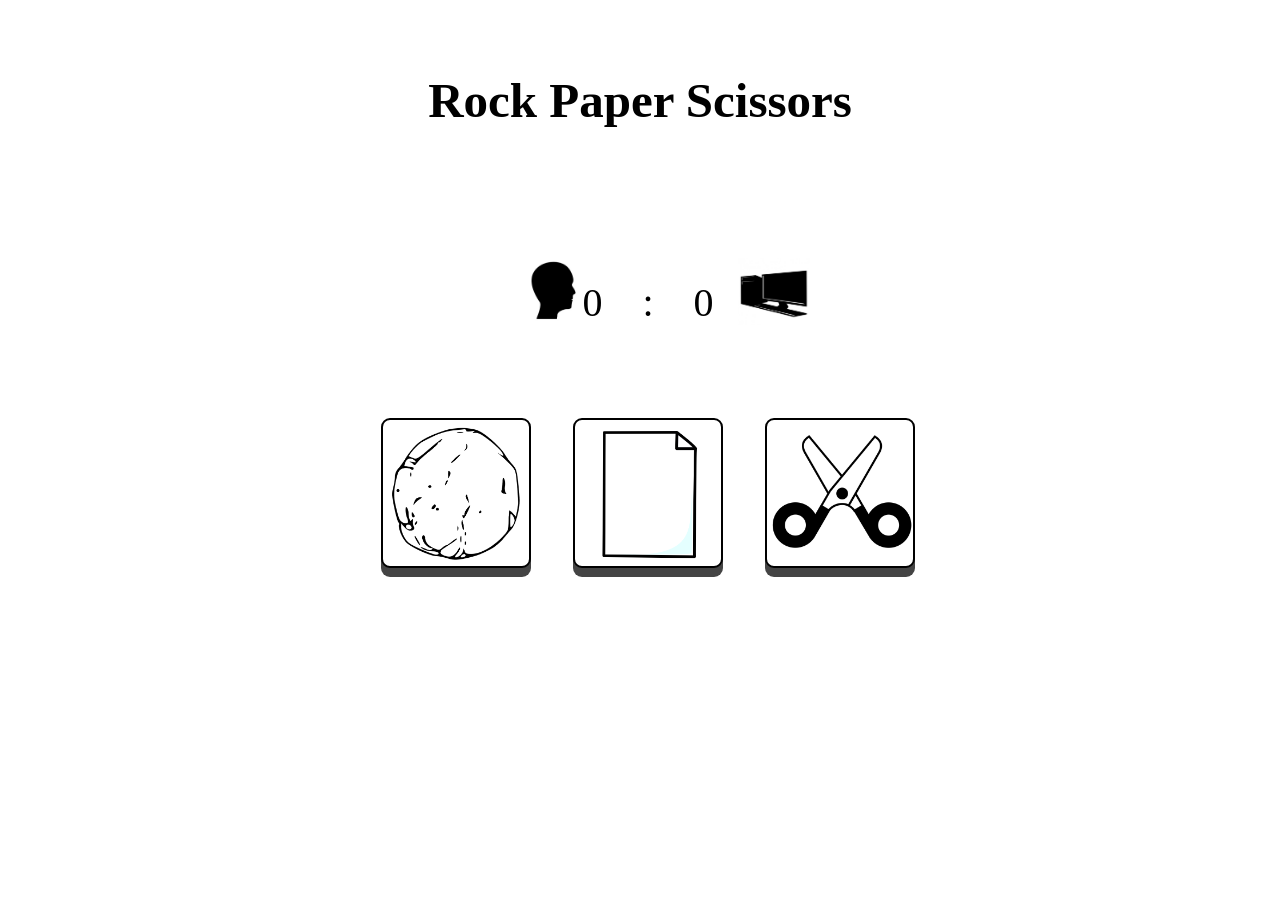
<file: index.html>
<!DOCTYPE html>
<html>
<head>
  <title>Rock Paper Scissors</title>
  <link rel="stylesheet" type="text/css" href="style/style.css">
</head>
<body>
  <div class="headerDiv">
    <h1 class="header">Rock Paper Scissors</h1>
  </div>
  <div class="announcer">
    <p id="announcement"></p>
  </div>
  <img src="images/human.jpg" class="human">
  <div class="scoreDiv">
      <p id="scoreDisplay">0&nbsp;&nbsp;&nbsp;&nbsp;:&nbsp;&nbsp;&nbsp;&nbsp;0</p>
  </div>
  <img src="images/computer.jpg" class="computer">
  <span class="history">
    <img src="images/rock.png" id="hWeapon" style="visibility:hidden;">
    <img src="images/scissors.png" id="cWeapon" style="visibility:hidden;">
  </span>
  <div id="btnContainer">
    <button id="btn1" name="rock"></button>
    <button id="btn2" name="paper"></button>
    <button id="btn3" name="scissors"></button>
  </div>
<script src="scripts/rock-paper-scissors.js"></script>
</body>
</html>
</file>
<file: style/style.css>
.header {
    text-align: center;
    margin-left: auto;
    margin-right: auto;
    font-size: 49px;
}

.scoreDiv {
    margin: auto;
    text-align: center;
    padding-top: 6%;
    position: absolute;
    width: 100%;
}

.announcer {
    position: absolute;
    width: 100%;
    text-align: center;
    margin: auto;
    padding-top: 2%;
}

.history {
    text-align: center;
    margin-left: 35%;
    padding-top: 12%;
    width: 30%;
    position: absolute;
}

#cWeapon {
    width: 50px;
    height: 50px;
    margin-left: 10%;
    text-align: center;
}

#hWeapon {
    width: 50px;
    height: 50px;
    margin: auto;
    text-align: center;
}

#announcement {
    font-size: 35px;
    font-family: Arial, Helvetica, sans-serif;
}

.human {
    position: absolute;
    margin-left: 40%;
    padding-top: 7.5%;
    width: 65px;
    height: 65px;
}

.computer {
    position: absolute;
    margin-left: 57%;
    padding-top: 7.5%;
    width: 72px;
    height: 67px;
}

#scoreDisplay {
    font-size: 40px;
}

.headerDiv {
    padding-top: 2.5%;
}

#btn1 {
    background-image: url(../images/rock.png);
}

#btn2 {
    background-image: url(../images/paper.png);
    margin-left: 38px;
}

#btn3 {
    background-image: url(../images/scissors.png);
    margin-left: 38px;
}

#btn1, #btn2, #btn3 {
    background-repeat: no-repeat;
    background-size: 150px;
    height: 150px;
    width: 150px;
    text-align: center;
    border: 2px solid black;
    box-shadow: 0 9px #444;
    border-radius: 9px;
    text-decoration: none;
    outline: none;
}

#btn1:active, #btn2:active, #btn3:active {
    box-shadow: 0 5px #333;
    transform: translateY(4px);
    text-decoration: none;
}

#btnContainer {
    margin: auto;
    padding-top: 20%;
    text-align: center;
    position: absolute;
    width: 100%;
}

body {
    overflow: hidden;
}
</file>
